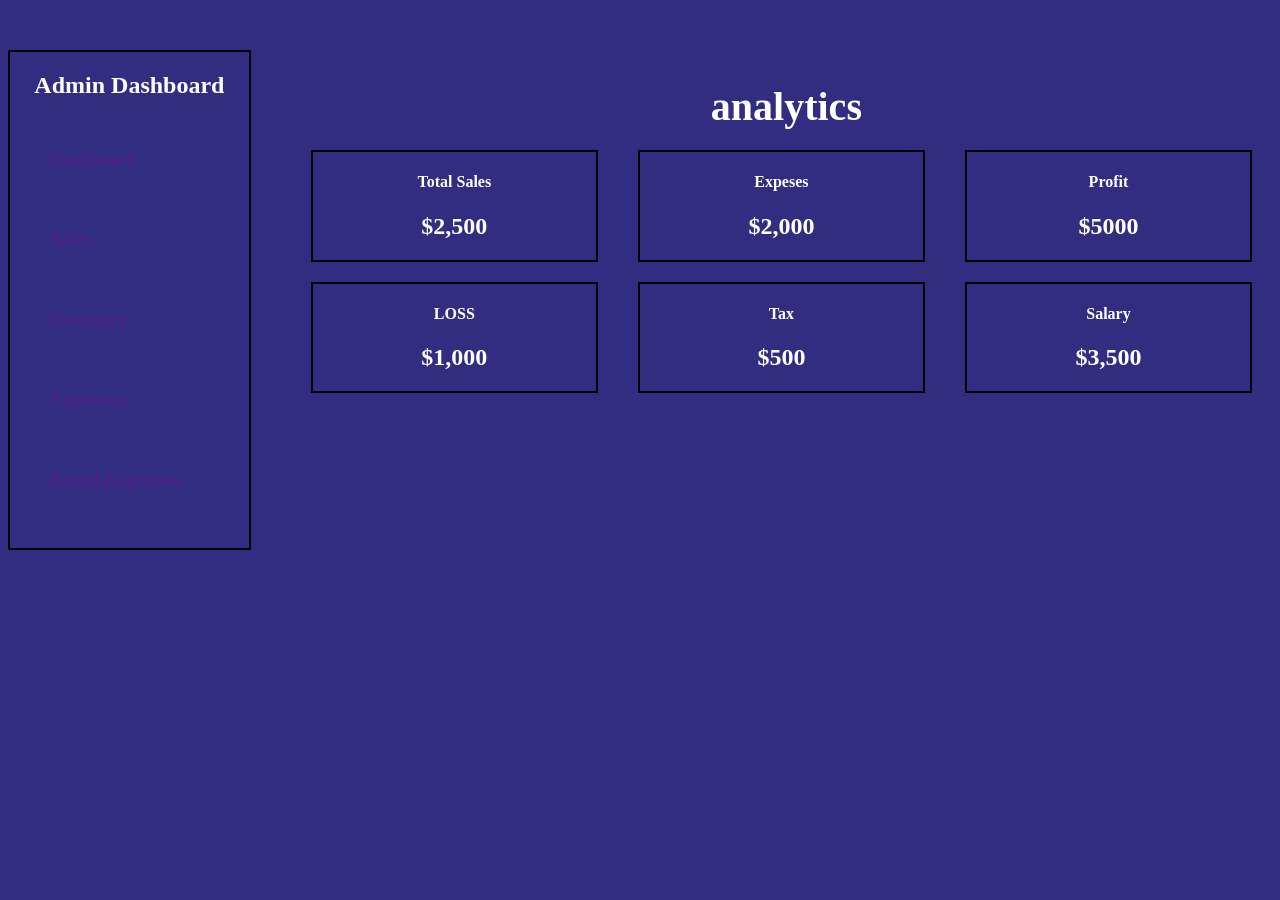
<file: submint.html>
<!DOCTYPE html>
<html lang="en">
<head>
    <meta charset="UTF-8">
    <meta name="viewport" content="width=device-width, initial-scale=1.0">
    <title>Admin Dashboard</title>
    <link rel="stylesheet" href="style.css">
</head>
<body>
       <div class="main">
            <div class="side-1">
         <h2>Admin Dashboard</h2>
         <ul>
            <li><a href="">Dashboard</a></li>
             <li><a href="">Sales</a></li>
            <li><a href="">Inventory</a></li>
            <li><a href="">Expenses</a></li>
            <li><a href="">Brand Expenses</a></li>
            <li><a href="">Avrg Selling</a></li>
             <li><a href="">Manage</a></li>
              <li><a href="">Setting</a></li>



         </ul>
            </div>
            <div class="analytics">
                  <h2>analytics</h2>
                  <div class="main-card">
            <div class="card">
                <h4>Total Sales</h4>
                  <h2>$2,500</h2>
            </div>

                   <div class="card">
                <h4>Expeses</h4>
                  <h2>$2,000</h2>
            </div>

                     <div class="card">
                <h4>Profit</h4>
                  <h2>$5000</h2>
            </div>

                     <div class="card">
                <h4>LOSS</h4>
                  <h2>$1,000</h2>
            </div>

                     <div class="card">
                <h4>Tax</h4>
                  <h2>$500</h2>
            </div>

                     <div class="card">
                <h4>Salary</h4>
                  <h2>$3,500</h2>
            </div>

            


             
         
            </div>
  </div>


       </div>
</body>
</html>
</file>
<file: style.css>
form{
    margin-top: 50px;
    background-color: #FFFFFF;
}

.main{
     background-color: #312E81;
    color: white;
}

.form{ 
   box-shadow: 6px -3px 20px 0px rgba(196,156,156,0.75);
   margin-left: 60px;
}

body{
    background-color: #F8FAFC;
    color: #334155;
}

.heading1{
     /* margin-left: 200px; */
     margin-top: 50px;
     font-size: 50px;
     text-align: center;
     background-color: #2563EB;
}


.form-group {
    display: flex;
    align-items: center;
    margin-bottom: 15px;
}

.form-group>label{
      width: 100px;
      margin-left: 20px;
}

.form-group>input{
     width: 550px;
    padding: 10px;
    background-color: #E2E8F0;
    margin-right: 20px;
    width: 100%;
    padding: 12px 15px 12px 42px;
    box-sizing: border-box;
}



.form-group2>input:hover{
    border: 2px solid greenyellow;
}
/* Button Style */

.form-group2>button{
    width: 200px;
    text-align: center;
    height: 30px;
    margin-left:300px;
    border-radius: 10px;
    background-color: #2563EB;   
}




.form-group2>button>a{
        text-decoration: none;
        margin-left: 30px;
}
.form-group2>button:hover{
    background-color: #1D4ED8;
}

/* Main Container Style */

.main{
    display: grid;
    grid-template-columns: repeat(2, 1fr);
    margin-top: 50px;
    gap: 50px;
}


/* Image Style */

.img{
    width: 100px;
    height: 100px;
}

.img>img{
    border-radius: 30px;
    width: 520px;
    height: 420px;
}

.form-group>button>a{
    text-decoration: none;
    font-size: 20px;
}

.form-group>i{
    position: absolute;
    right: 1070px;
    font-size: 20px;
}


/* ADMIN DASHBOARD STYLE START */
.main{
    border: 2px soli black;
    display: grid;
    grid-template-columns: 1fr 4fr;
     height: 500px;
     margin-bottom: 50px;
}

.side-1{
    border: 2px solid black;
    text-align: center;
    overflow: scroll;
}

.side-1>ul{
    list-style: none;
    line-height: 40px;
     text-align: justify;
}

.side-1>ul>li>a{
    text-decoration: none;
    line-height: 80px;
    font-size: 20px;
    margin-right: 50px;
   text-align: center;
}

.analytics>h2{
    margin-bottom: 20px;
    font-size: 40px;
    text-align: center;
}


.main-card{
    display: grid;
    grid-template-columns: repeat(3, 1fr);
    gap: 20px;
    margin-left: 10px;
    text-align: center;
}

.card{
    border: 2px solid black;
    margin-right: 20px;
}

body{
    background-color: #312E81;
    color: white;
}
</file>
